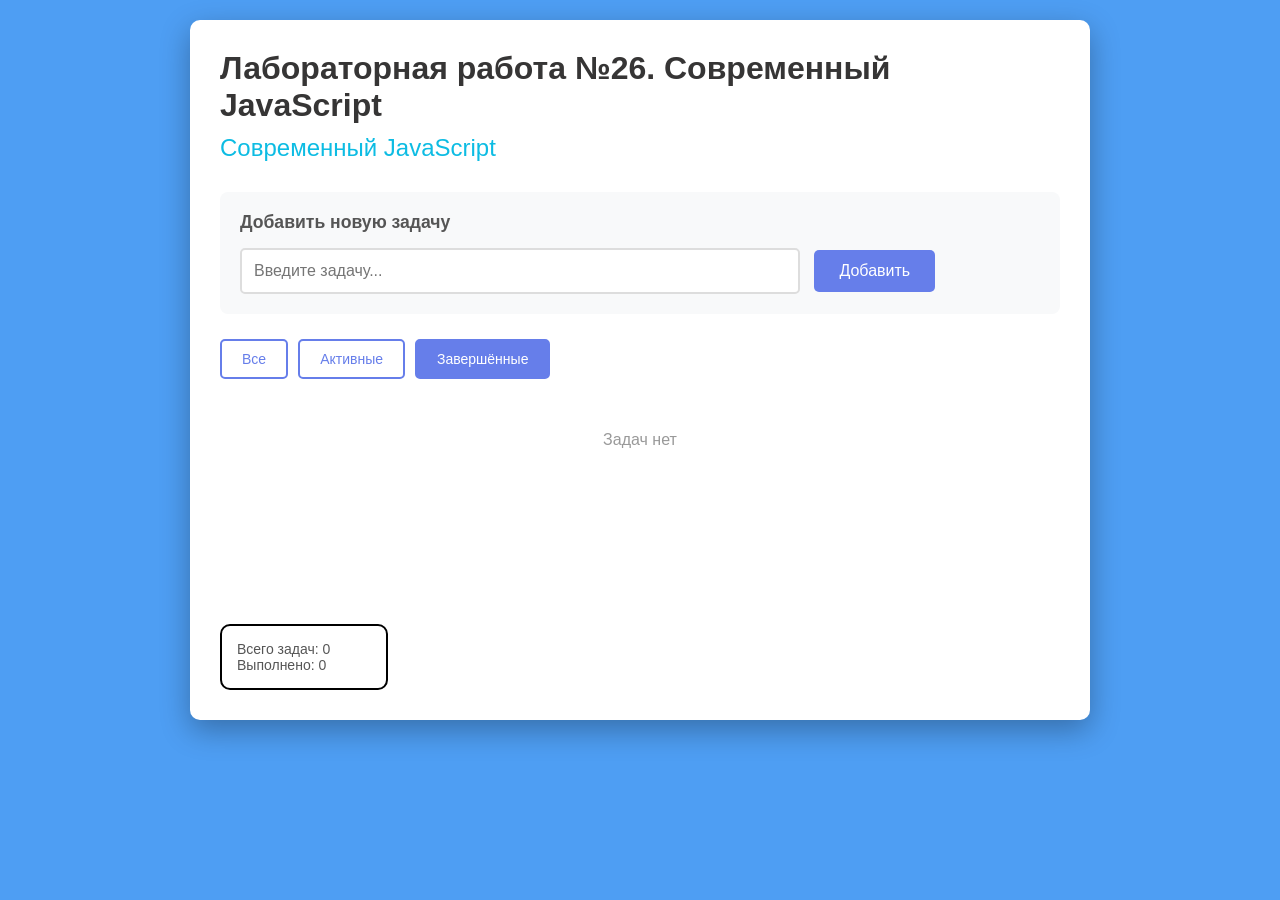
<file: index.html>
<!doctype html>
<html lang="ru-RU">
	<head>
		<meta charset="UTF-8" />
		<meta name="viewport" content="width=device-width, initial-scale=1.0" />
		<title>Лабораторная работа №26. Современный JavaScript</title>
		<link rel="stylesheet" href="style.css" />
	</head>
	<body>
		<div class="container">
			<h1>Лабораторная работа №26. Современный JavaScript</h1>
			<h2>Современный JavaScript</h2>
			<div class="task-form">
				<h3>Добавить новую задачу</h3>
				<input type="text" id="taskInput" placeholder="Введите задачу..." />
				<button id="addTask">Добавить</button>
			</div>
			<div class="filters">
				<button class="filter-btn" data-filter="all">Все</button>
				<button class="filter-btn" data-filter="active">Активные</button>
				<button class="filter-btn active" data-filter="completed">Завершённые</button>
			</div>
			<div id="taskList" class="task-list"></div>
			<div class="status">
				<p>Всего задач: <span id="totalTasks">0</span></p>
				<p>Выполнено: <span id="completedTasks">0</span></p>
			</div>
		</div>
		<script type="module" src="js/app.js"></script>
	</body>
</html>
</file>
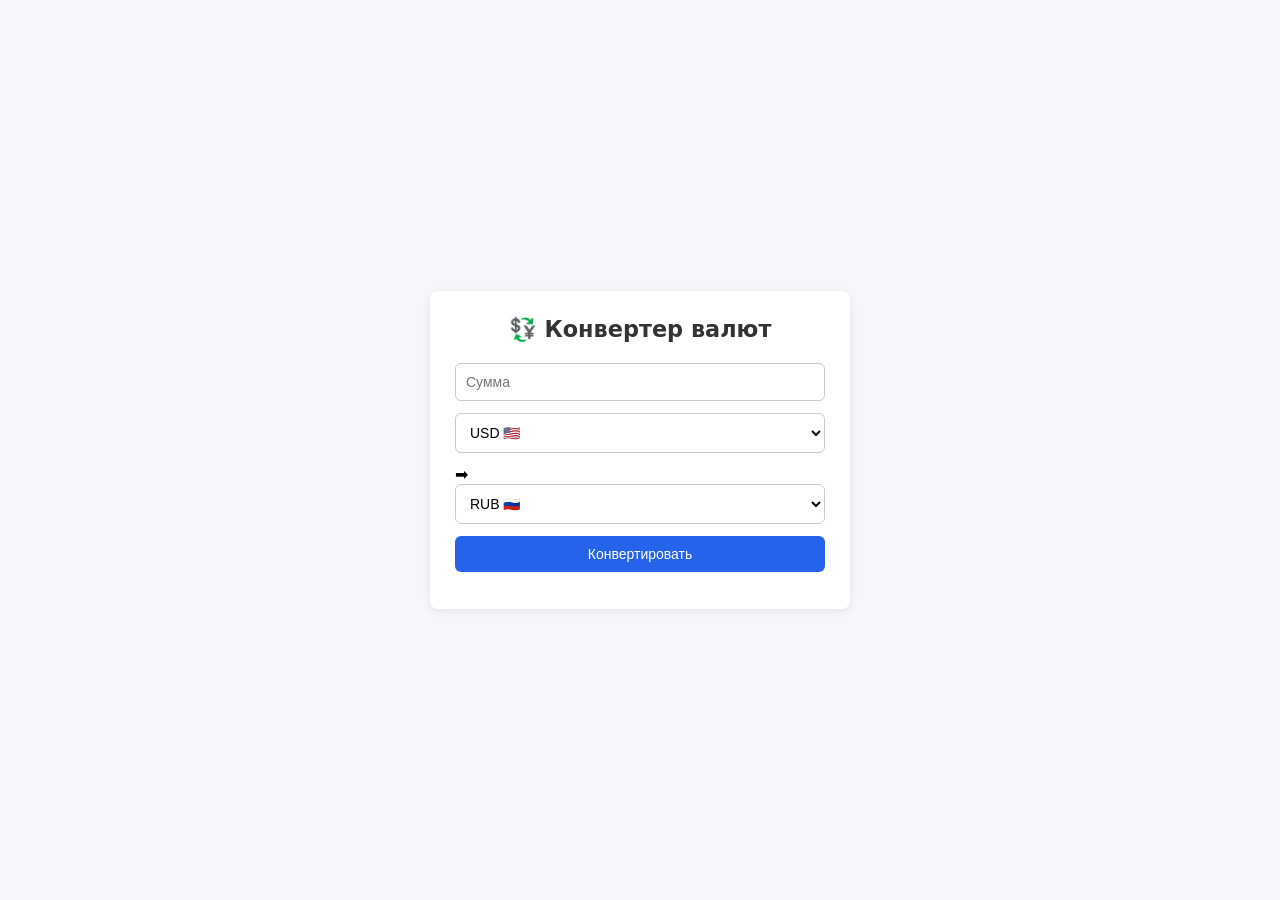
<file: currency/index.html>
<!DOCTYPE html>
<html lang="ru">
<head>
    <meta charset="UTF-8">
    <meta name="viewport" content="width=device-width, initial-scale=1.0">
    <title>Конвертер валют</title>
    <link rel="stylesheet" href="style.css">
</head>
<body>
    <div class="container">
        <h1>💱 Конвертер валют</h1>
        <form id="currencyForm">
            <input type="number" id="amount" placeholder="Сумма" min="0" step="0.01" required>
            <select id="fromCurrency">
                <option value="USD">USD 🇺🇸</option>
                <option value="EUR">EUR 🇪🇺</option>
                <option value="RUB">RUB 🇷🇺</option>
                <option value="KZT">KZT 🇰🇿</option>
            </select>
            <span>➡️</span>
            <select id="toCurrency">
                <option value="RUB">RUB 🇷🇺</option>
                <option value="USD">USD 🇺🇸</option>
                <option value="EUR">EUR 🇪🇺</option>
                <option value="KZT">KZT 🇰🇿</option>
            </select>
            <button type="submit">Конвертировать</button>
        </form>

        <p id="errorMsg" class="error hidden"></p>
        <div id="result" class="hidden">
            <h2>Результат</h2>
            <p id="resultText"></p>
        </div>
    </div>
    <script type="module" src="main.js"></script>
</body>
</html>
</file>
<file: style.css>
*{
  margin: 0;
  padding: 0%;
  box-sizing: border-box;
}

body{
  font-family: Verdana, Geneva, Tahoma, sans-serif;
  background: #4e9ef3;
  min-height: 100vh;
  padding: 20px;
}

.container{
  max-width: 900px;
  margin: 0 auto;
  background: #fff;
  padding: 30px;
  border-radius: 10px;
  box-shadow: 0 10px 30px rgba(0,0,0, 0.3);
}

h1{
  color: rgb(54, 53, 53);
  margin-bottom: 10px;
}

h2{
  color: rgb(13, 188, 227);
  margin-bottom: 30px;
  font-weight: 400;
}

h3 {
  color: #555;
  margin-bottom: 15px;
  font-size: 1.1rem;
}

.task-form {
  margin-bottom: 25px;
  padding: 20px;
  background: #f8f9fa;
  border-radius: 8px;
}

#taskInput {
  width: 70%;
  padding: 12px;
  border: 2px solid #ddd;
  border-radius: 5px;
  font-size: 16px;
  margin-right: 10px;
}

#taskInput:focus {
  outline: none;
  border-color: #667eea;
}

#addTask {
  padding: 12px 25px;
  background: #667eea;
  color: white;
  border: none;
  border-radius: 5px;
  font-size: 16px;
  cursor: pointer;
  transition: background 0.3s;
}

#addTask:hover {
  background: #5568d3;
}

.filters {
  margin-bottom: 20px;
  display: flex;
  gap: 10px;
}

.filter-btn {
  padding: 10px 20px;
  border: 2px solid #667eea;
  background: white;
  color: #667eea;
  border-radius: 5px;
  cursor: pointer;
  transition: all 0.3s;
  font-size: 14px;
}

.filter-btn:hover {
  background: #f0f0f0;
}

.filter-btn.active {
  background: #667eea;
  color: white;
}

.task-list {
  margin-bottom: 25px;
  min-height: 200px;
}

.task-item {
  display: flex;
  justify-content: space-between;
  align-items: center;
  padding: 15px;
  margin-bottom: 10px;
  background: #f8f9fa;
  border-radius: 5px;
  border-left: 4px solid #667eea;
  transition: all 0.3s;
}

.task-item:hover {
  background: #e9ecef;
  transform: translateX(5px);
}

.task-item.completed {
  opacity: 0.6;
  border-left-color: #28a745;
}

.task-content {
  display: flex;
  align-items: center;
  gap: 12px;
  flex: 1;
}

.task-checkbox {
  width: 20px;
  height: 20px;
  cursor: pointer;
}

.task-text {
  font-size: 16px;
  color: #333;
}

.task-item.task-item.completed .task-text {
  text-decoration: line-through;
  color: #999;
}

.task-delete {
  padding: 8px 15px;
  background: #dc3545;
  color: white;
  border: none;
  border-radius: 5px;
  cursor: pointer;
  transition: background 0.3s;
}

.task-delete:hover {
  background: #c82333;
}

.status{
  width: 20%;
  padding: 15px;
  border: 2px solid black;
  border-radius: 10px;
  gap: 15px;
  font-size: 14px;
  color: #555;
}

.stats {
  padding: 20px;
  background: #f8f9fa;
  border-radius: 8px;
  display: flex;
  gap: 30px;
}

.stats p {
  font-size: 16px;
  color: #555;
}

.stats span {
  font-weight: bold;
  color: #667eea;
  font-size: 18px;
}

.into {
  display: flex;
  width: 100%;
  align-items: center;
  border: 2px solid black;
}

.into p {
  margin: 0 10px 0 10px;
  font-size: 20px;
  font-weight: bold;
}

.converter {
  display: flex;
  flex-direction: column;
  gap: 15px;
}

input, select {
  padding: 10px;
  font-size: 16px;
  border-radius: 20px;
}

button {
  padding: 10px;
  background: #0dbce3;
  color: white;
  border: 2px solid black;
  border-radius: 5px;
  cursor: pointer;
}

button:hover {
  background: #099dbd;
}

#currency{
  width: 100%;
  border: none;
  border-radius: 0;
  border-right: 2px solid black;
  border-left: #000000 2px solid;
}

#currency:focus {
  outline: none;
}

#result {
  font-size: 18px;
  font-weight: bold;
  margin-top: 10px;
}

.shadow-dance-text {
  font-size: 4rem;
  color: #000000;
  text-shadow: 5px 5px 0 #ff005e, 10px 10px 0 #00d4ff;
  animation: shadow-dance 2s infinite;
}

@keyframes shadow-dance {

  0%,
  100% {
    text-shadow: 5px 5px 0 #ff005e, 10px 10px 0 #00d4ff;
  }

  50% {
    text-shadow: -5px -5px 0 #00d4ff, -10px -10px 0 #ff005e;
  }
}
</file>
<file: currency/style.css>
* { 
    box-sizing: border-box; 
    margin: 0; 
    padding: 0; 
}

body {
    font-family: system-ui, sans-serif;
    background: #f5f7fa;
    display: flex; 
    justify-content: center; 
    align-items: center;
    min-height: 100vh; 
    padding: 20px;
}

.container {
    background: #fff; 
    padding: 25px; 
    border-radius: 8px;
    box-shadow: 0 2px 10px rgba(0,0,0,0.08); 
    width: 100%; 
    max-width: 420px;
}

h1 { 
    text-align: center; 
    margin-bottom: 20px; 
    font-size: 1.4rem; 
    color: #333; 
}
input, select, button {
    width: 100%; 
    padding: 10px; 
    margin-bottom: 12px;
    border: 1px solid #ccc; 
    border-radius: 6px; 
    font-size: 14px;
}

button {
    background: #2563eb; 
    color: #fff; 
    border: none; 
    cursor: pointer; 
    font-weight: 500;
}

button:hover { 
    background: #1d4ed8; 
}

select { 
    background: #fff; 
}

.error { 
    color: #dc2626; 
    font-size: 13px; 
    margin: 10px 0; 
    text-align: center; 
}

.hidden { 
    display: none; 
}

#result { 
    margin-top: 15px; 
    padding-top: 15px; 
    border-top: 1px solid #eee; 
    text-align: center; 
}

#resultText { 
    font-size: 1.3rem; 
    font-weight: bold; 
    color: #059669; 
    margin-top: 8px; 
}
</file>
